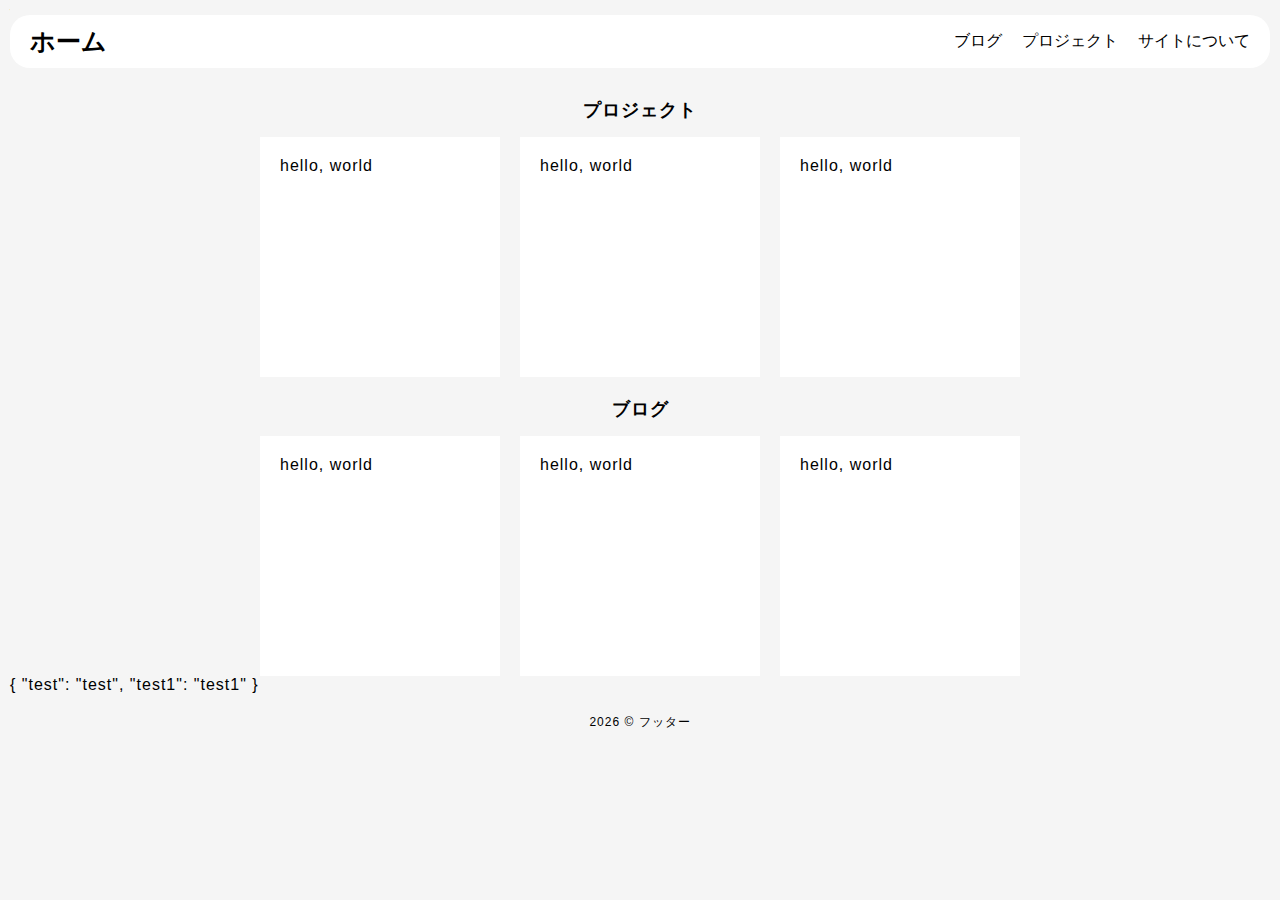
<file: pages/index.html>
<!DOCTYPE html>
<html lang="en">
<head>
    <meta charset="UTF-8">
    <meta http-equiv="X-UA-Compatible" content="IE=edge">
    <meta name="viewport" content="width=device-width, initial-scale=1.0">
    <title>Your Page Title</title>

    <link rel="stylesheet" href="../global.css">

    <!-- google fonts -->
    <link rel="preconnect" href="https://fonts.googleapis.com">
    <link rel="preconnect" href="https://fonts.gstatic.com" crossorigin>
    <link href="https://fonts.googleapis.com/css2?family=Zen+Kaku+Gothic+New&display=swap" rel="stylesheet">
</head>
<style>
    * {
        margin: 0;
        padding: 0;
    }
    body {
        /* font-family: "Zen Kaku Gothic New", sans-serif; */
        /* font-family: "Hiragino Kaku Gothic ProN"; */
        /* font-family: Arial, Helvetica, sans-serif; */
        font-family: Helvetica;
        font-weight: 400;
        font-style: normal;
        letter-spacing: 1px;
        /* font-size: 16px; */

        padding-left: 10px;
        padding-right: 10px;
        background-color: rgb(245, 245, 245);
    }
</style>
<body>
    
    <div id="header-box"></div>

    <div id="projects-list-box"></div>

    <div id="blog-list-box"></div>

    <div id="data"></div>
    <script>
        fetch('../data.json')
            .then(response => response.json())
            .then(data => {
                const dataContainer = document.getElementById('data');
                dataContainer.innerHTML = JSON.stringify(data, null, 2);
            })
            .catch(error => console.error('Error fetching data:', error));
    </script>
    
    <div id="footer-box"></div>

    <script src="https://code.jquery.com/jquery-3.6.0.min.js"></script>
    <script>
        $(function(){
            $("#header-box").load("../components/header.html");
            $("#footer-box").load("../components/footer.html");

            $("#projects-list-box").load("../components/project_list.html");
            $("#blog-list-box").load("../components/blog_list.html");
        });
    </script>
</body>
</html>
</file>
<file: global.css>
#project_list, #blog_list {
    p#title {
        font-weight: bold;
        font-size: 18px;
        text-align: center;
        margin-bottom: 15px;
    }
}
</file>
